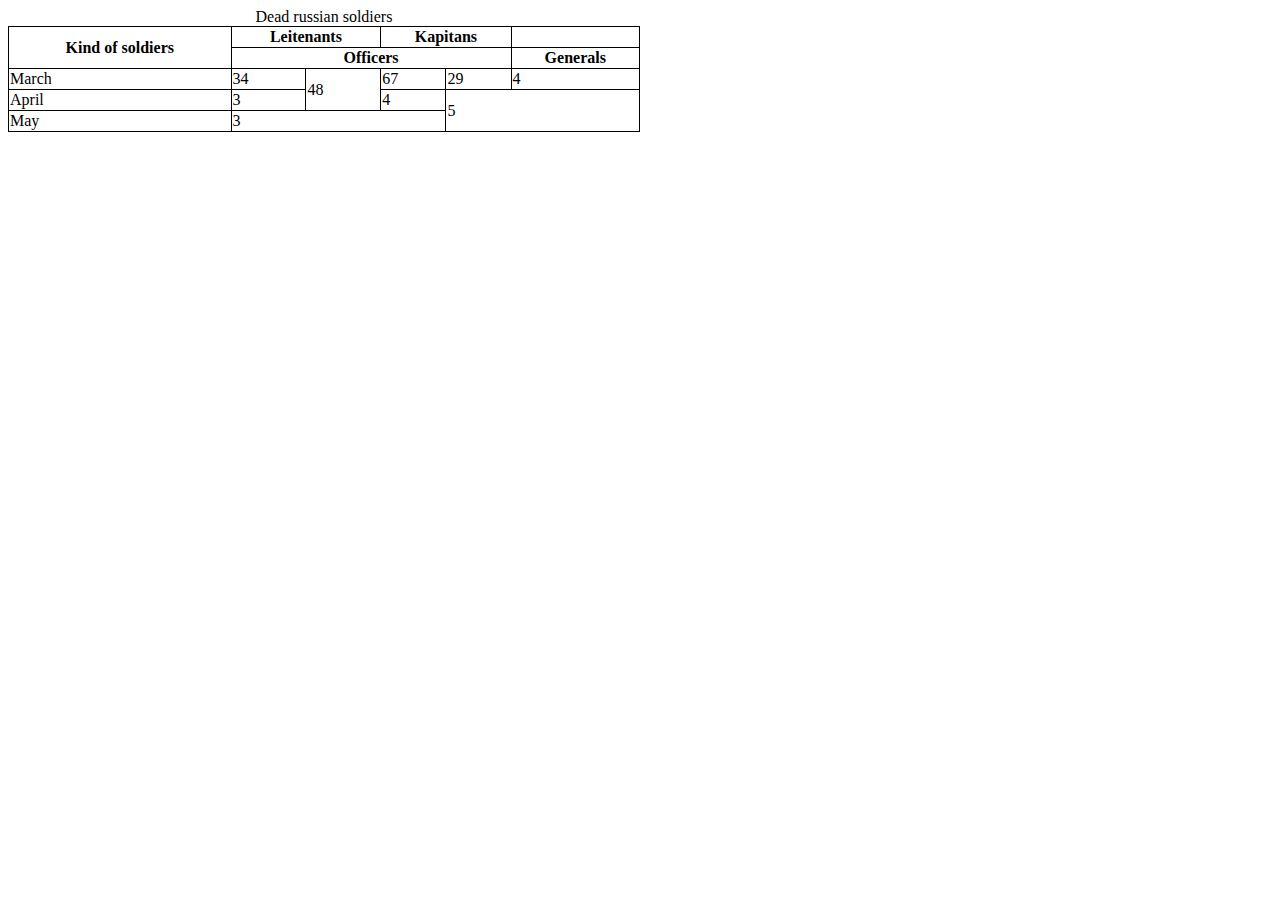
<file: Lab1.html>
<!DOCTYPE html> 
<html lang="en"> 
<head> 
    </head> 
    <body> 
        <table width="50%"> 
            <caption>Dead russian soldiers</caption> <tr> 
            <th rowspan="2">Kind of soldiers</th> 
            <th colspan="2">Leitenants</th> 
            <th colspan="2">Kapitans</th>
            </tr> 
            <tr> 
            <th colspan="4">Officers</th>  
            <th>Generals</th>
            </tr> 
            <tr> 
            <td>March</td> 
            <td>34</td> 
            <td rowspan="2">48</td> 
            <td>67</td> 
            <td>29</td> 
            <td>4</td>
            </tr>
            <tr>
                <td rowspan="2">April</td>
                <td>3</td>
                <td>4</td>
                <td rowspan="3" colspan="2">5</td>
            </tr>  
            <tr>
                <td rowspan="2" colspan="3">3</td>
            </tr>   
            <tr> 
            <td>May</td>   
            </tr> 
            </table> 
            <style> 
            table, th, td { 
            border: 1px solid black; 
            border-collapse: collapse; } 
            </style>
</body> 
</html>
</file>
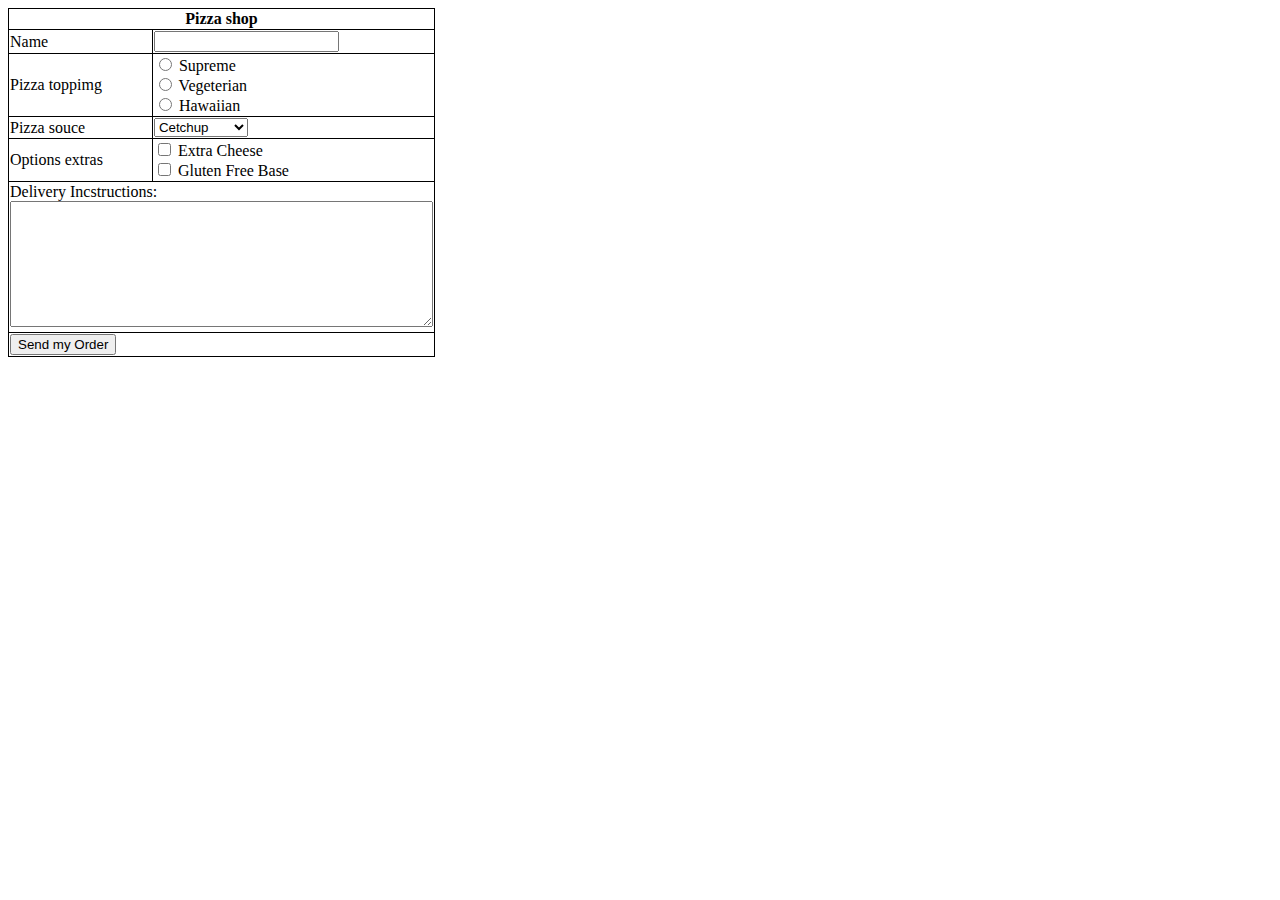
<file: lab2.html>
<!DOCTYPE html>
<html lang="en">
    <head>
        <meta charset="utf-8">
        <title>Sample website</title>
    </head>
    <body>
        <table>
        <tr>    
        <th colspan="2">Pizza shop</th>
        </tr>
        <tr>
        <td>Name</td>
        <td>
            <form>
                <input type="text">
            </form>
        </td>
        </tr>
        <tr>
            <td>Pizza toppimg</td>
            <td>
                <form>
                    <input type="radio" id="supreme" name="fav_language" value="Supreme">
                    <label for="supreme">Supreme</label><br>
                    <input type="radio" id="vegeterian" name="fav_language" value="Vegeterian">
                    <label for="vegeterian">Vegeterian</label><br>
                    <input type="radio" id="hawaiian" name="fav_language" value="Hawaiian">
                    <label for="hawaiian">Hawaiian</label>
                </form>
            </td>
        </tr>
        <tr>
            <td>Pizza souce</td>
            <td>
            <label for="souce"></label>
            <select id="souce" name="souce">
                <option value="cetchup">Cetchup</option>
                <option value="mayonnaise">Mayonnaise</option>
                <option value="chili">Chili</option>
                <option value="tartar">Tartar</option>
            </select>
            </td>
        </tr>
        <tr>
            <td>Options extras</td>
            <td>
                <form>
                    <input type="checkbox" id="cheese" name="cheese" value="Full">
                    <label for="cheese">Extra Cheese</label><br>
                    <input type="checkbox" id="gluten" name="gluten" value="Free">
                    <label for="gluten">Gluten Free Base</label><br>
                  </form>
                    
            </td>
        </tr>
        <tr>
            <td colspan="2">
                <label for="lname">Delivery Incstructions:</label><br>
                <textarea name="message" rows="8" cols="50"></textarea>
            </td>
        </tr>
        <tr>
            <td colspan="2">
                <form action="https://www.istockphoto.com/uk/%D1%84%D0%BE%D1%82%D0%BE%D0%B3%D1%80%D0%B0%D1%84%D1%96%D1%97/ginger-cat">
                    <input type="submit" value="Send my Order">
                  </form>
            </td>
        </tr>

        </table>
        <style> 
            table, th, td { 
            border: 1px solid black; 
            border-collapse: collapse; } 
        </style>
    </body>
</html>
</file>
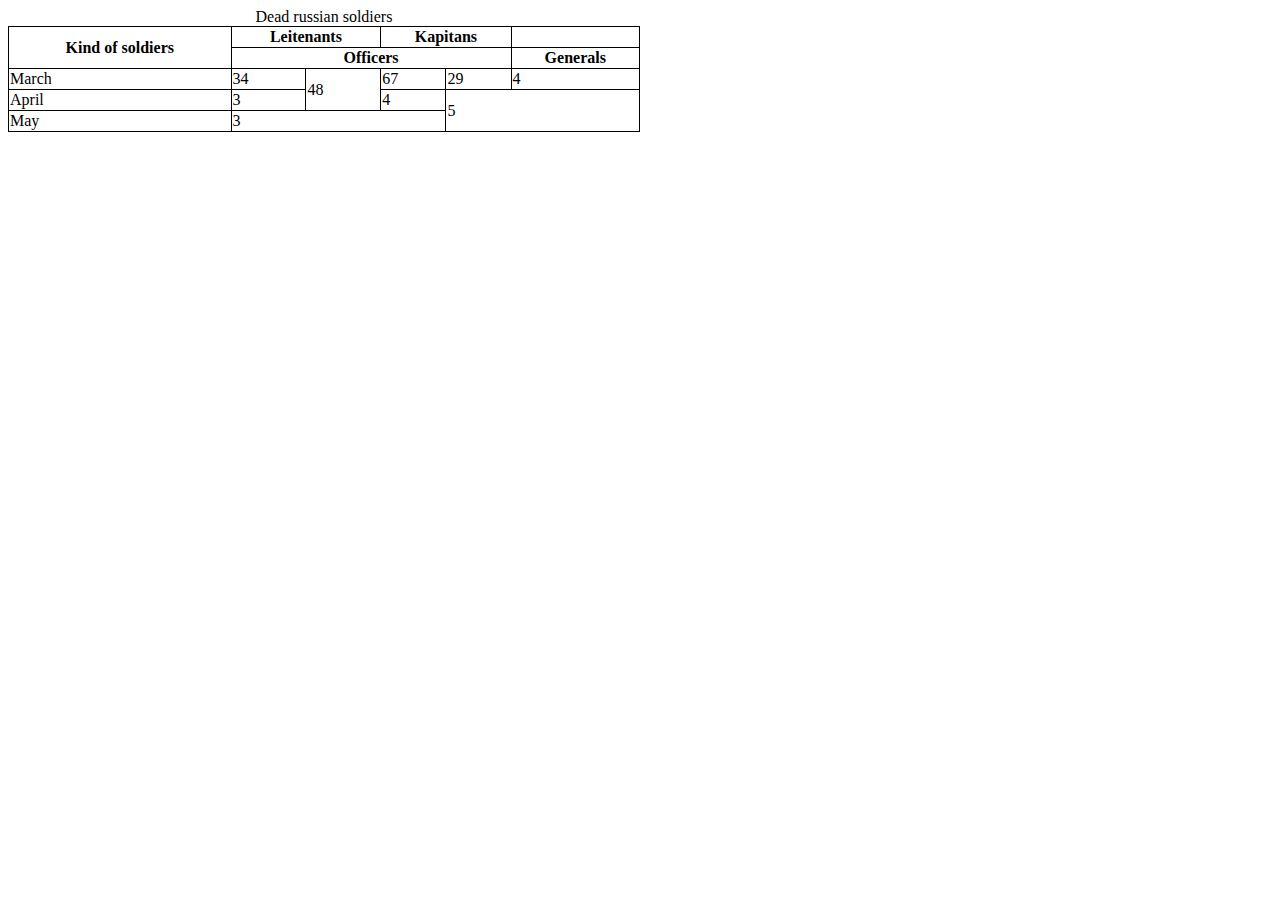
<file: Lab2/Lab2.html>
<!DOCTYPE html> 
<html lang="en"> 
<head> 
    </head> 
    <body> 
        <table width="50%"> 
            <caption>Dead russian soldiers</caption> <tr> 
            <th rowspan="2">Kind of soldiers</th> 
            <th colspan="2">Leitenants</th> 
            <th colspan="2">Kapitans</th>
            </tr> 
            <tr> 
            <th colspan="4">Officers</th>  
            <th>Generals</th>
            </tr> 
            <tr> 
            <td>March</td> 
            <td>34</td> 
            <td rowspan="2">48</td> 
            <td>67</td> 
            <td>29</td> 
            <td>4</td>
            </tr>
            <tr>
                <td rowspan="2">April</td>
                <td>3</td>
                <td>4</td>
                <td rowspan="3" colspan="2">5</td>
            </tr>  
            <tr>
                <td rowspan="2" colspan="3">3</td>
            </tr>   
            <tr> 
            <td>May</td>   
            </tr> 
            </table> 
            <style> 
            table, th, td { 
            border: 1px solid black; 
            border-collapse: collapse; } 
            </style>
</body> 
</html>
</file>
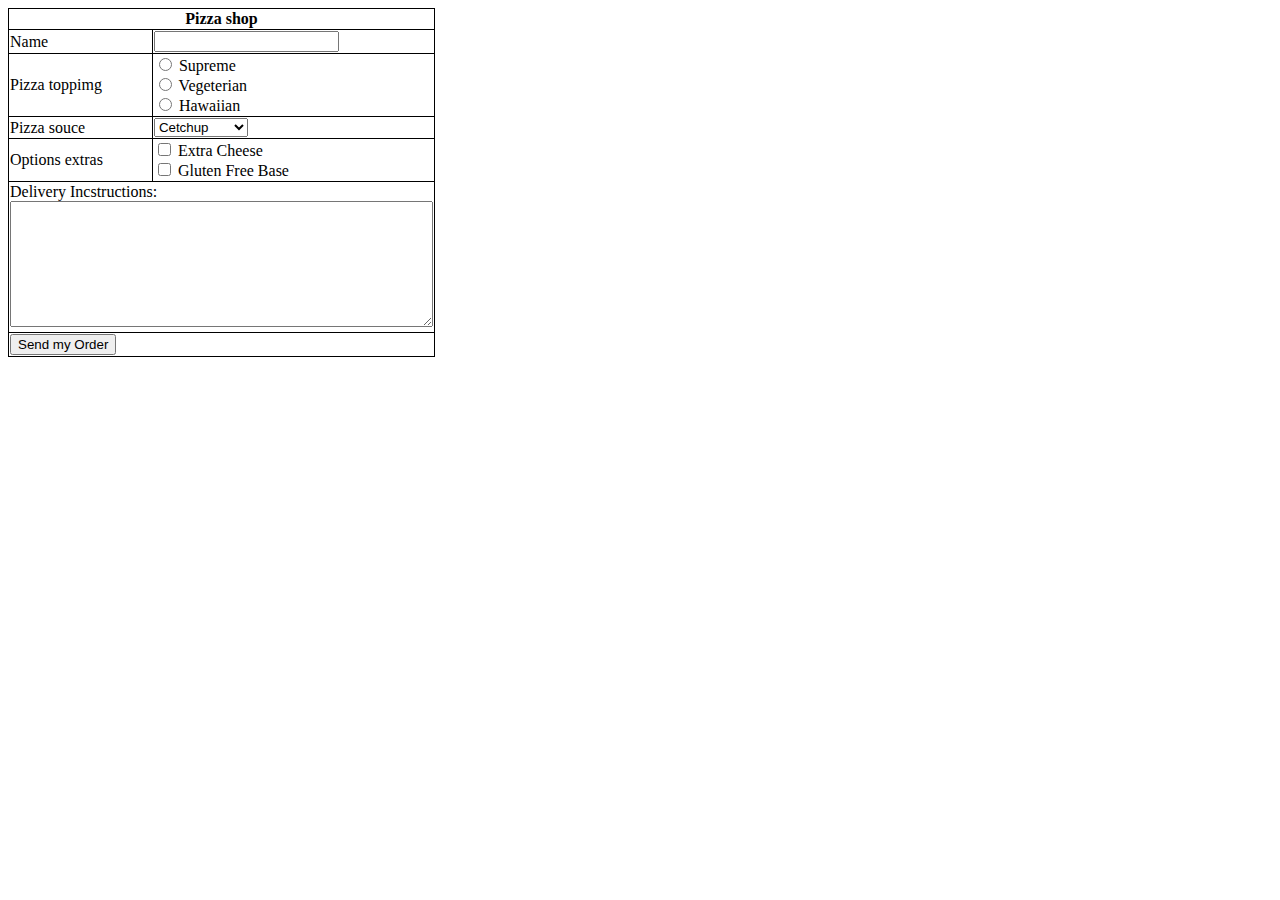
<file: Lab3/lab3.html>
<!DOCTYPE html>
<html lang="en">
    <head>
        <meta charset="utf-8">
        <title>Sample website</title>
    </head>
    <body>
        <table>
        <tr>    
        <th colspan="2">Pizza shop</th>
        </tr>
        <tr>
        <td>Name</td>
        <td>
            <form>
                <input type="text">
            </form>
        </td>
        </tr>
        <tr>
            <td>Pizza toppimg</td>
            <td>
                <form>
                    <input type="radio" id="supreme" name="fav_language" value="Supreme">
                    <label for="supreme">Supreme</label><br>
                    <input type="radio" id="vegeterian" name="fav_language" value="Vegeterian">
                    <label for="vegeterian">Vegeterian</label><br>
                    <input type="radio" id="hawaiian" name="fav_language" value="Hawaiian">
                    <label for="hawaiian">Hawaiian</label>
                </form>
            </td>
        </tr>
        <tr>
            <td>Pizza souce</td>
            <td>
            <label for="souce"></label>
            <select id="souce" name="souce">
                <option value="cetchup">Cetchup</option>
                <option value="mayonnaise">Mayonnaise</option>
                <option value="chili">Chili</option>
                <option value="tartar">Tartar</option>
            </select>
            </td>
        </tr>
        <tr>
            <td>Options extras</td>
            <td>
                <form>
                    <input type="checkbox" id="cheese" name="cheese" value="Full">
                    <label for="cheese">Extra Cheese</label><br>
                    <input type="checkbox" id="gluten" name="gluten" value="Free">
                    <label for="gluten">Gluten Free Base</label><br>
                  </form>
                    
            </td>
        </tr>
        <tr>
            <td colspan="2">
                <label for="lname">Delivery Incstructions:</label><br>
                <textarea name="message" rows="8" cols="50"></textarea>
            </td>
        </tr>
        <tr>
            <td colspan="2">
                <form action="https://www.istockphoto.com/uk/%D1%84%D0%BE%D1%82%D0%BE%D0%B3%D1%80%D0%B0%D1%84%D1%96%D1%97/ginger-cat">
                    <input type="submit" value="Send my Order">
                  </form>
            </td>
        </tr>

        </table>
        <style> 
            table, th, td { 
            border: 1px solid black; 
            border-collapse: collapse; } 
        </style>
    </body>
</html>
</file>
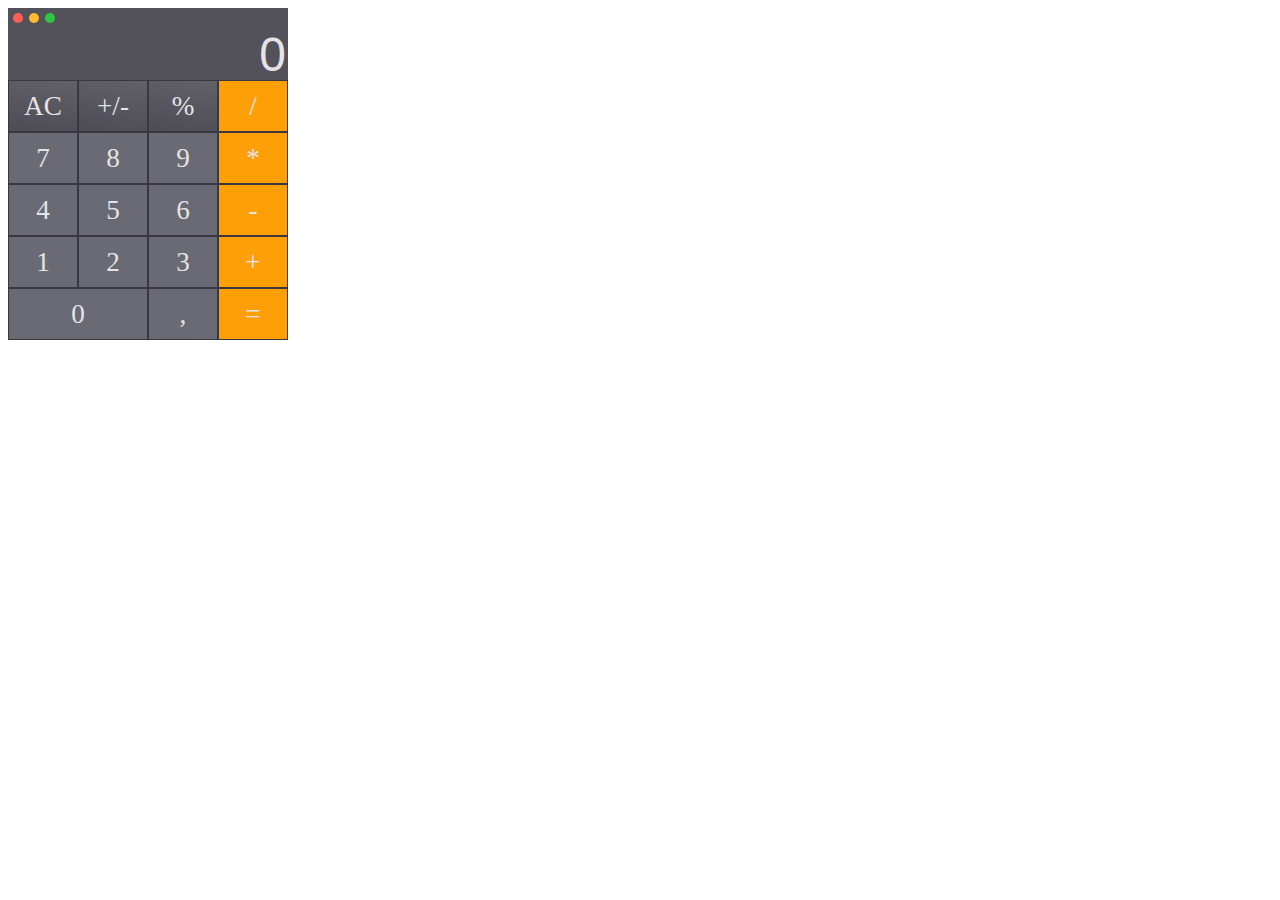
<file: Lab4/lab4.html>
<!DOCTYPE html>
<html>
    <head></head>
    <body>  
        <div id="main">
            <div class="header">
                <div style="background-color: #ff5f57;">&nbsp;</div>
                <div style="background-color: #febc2e;">&nbsp;</div>
                <div style="background-color: #2dc844;">&nbsp;</div>
            </div>
            <input class="input" value="0">
            <div class="numbers">
                <div class="gray-2">AC</div>
                <div class="gray-2">+/-</div>
                <div class="gray-2">%</div>
                <div class="orange">/</div>
                <div class="gray">7</div>
                <div class="gray">8</div>
                <div class="gray">9</div>
                <div class="orange">*</div>
                <div class="gray">4</div>
                <div class="gray">5</div>
                <div class="gray">6</div>
                <div class="orange">-</div>
                <div class="gray">1</div>
                <div class="gray">2</div>
                <div class="gray">3</div>
                <div class="orange">+</div>
            </div>
            <div class="numbers" style="grid-template-columns: 2fr 1fr 1fr;">
                <div class="gray">0</div>
                <div class="gray">,</div>
                <div class="orange">=</div>
            </div>
        </div>
        <style>
            #main {
                max-width: 280px;
                border-radius: 5px;
            }
            .header {
                background-color: #53525b;
                display: flex;
                flex-direction: row;
            }
            .header div {
                border-radius: 50%;
                /* padding: 10px; */
                margin: 5px;
                margin-right: 1px;
                height: 10px;
                width: 10px;
            }
            .input {
                cursor: text;
                font-size: 3rem;
                text-align: right;
                color: #e4e3e5;
                background-color: #53525b;
                height: 50px;
                width: -webkit-fill-available;
                border: none;
            }
            .numbers {
                font-size: 1.7rem;
                display: grid;
                grid-template-columns: 70px 70px 70px 70px;
                text-align: center;
                color: #e4e3e5;
            }
            .numbers div {
                display: flex;
                justify-content: center;
                align-items: center;    
            }
            .numbers * {
                cursor: pointer;
                border: 1px solid #3a3740;
                height: 50px;
            }
            .orange {
                background-color: #ff9f08;
            }
            .gray {
                background-color: #696a73;
            }
            .gray-2 {
                background: rgb(98,96,104);
                background: -moz-linear-gradient(190deg, rgba(98,96,104,1) 0%, rgba(77,76,85,1) 100%);
                background: -webkit-linear-gradient(190deg, rgba(98,96,104,1) 0%, rgba(77,76,85,1) 100%);
                background: linear-gradient(190deg, rgba(98,96,104,1) 0%, rgba(77,76,85,1) 100%);
                filter: progid:DXImageTransform.Microsoft.gradient(startColorstr="#626068",endColorstr="#4d4c55",GradientType=1);
            }
        </style>
    </body>
</html>
</file>
